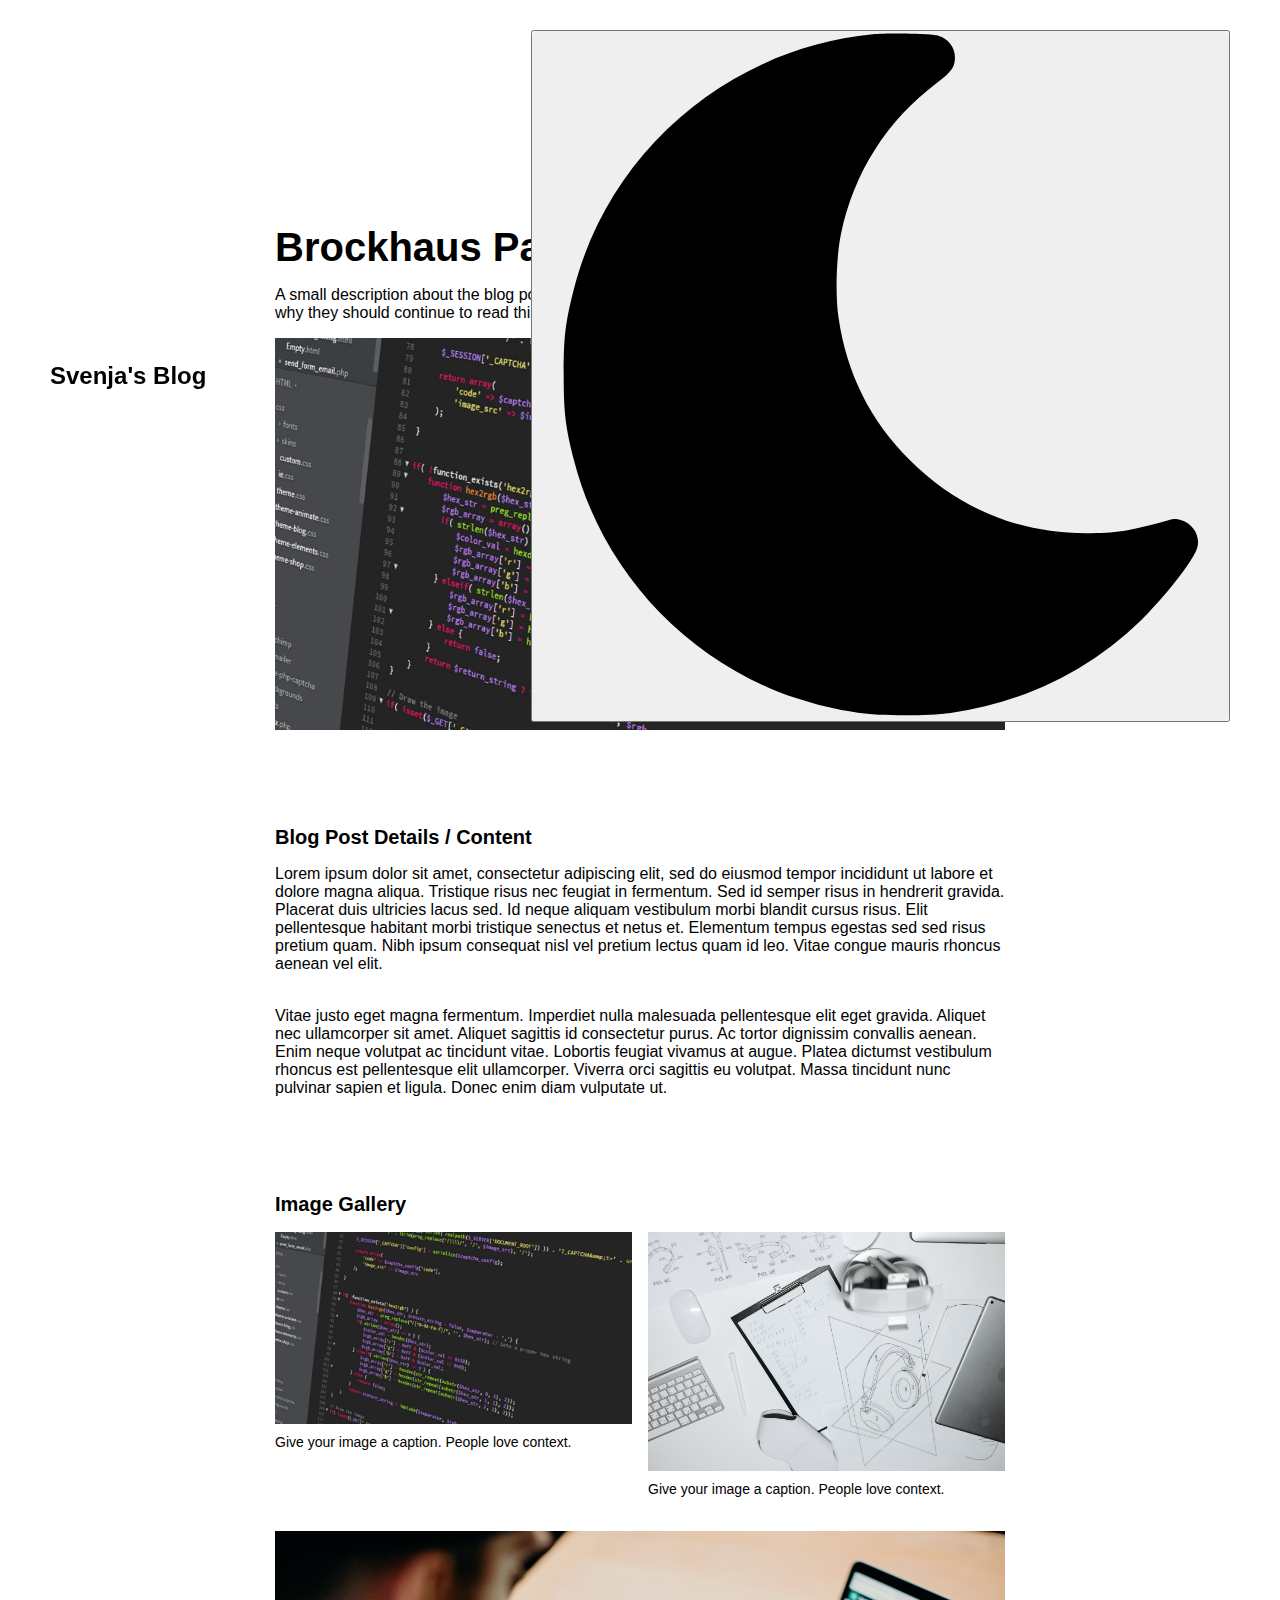
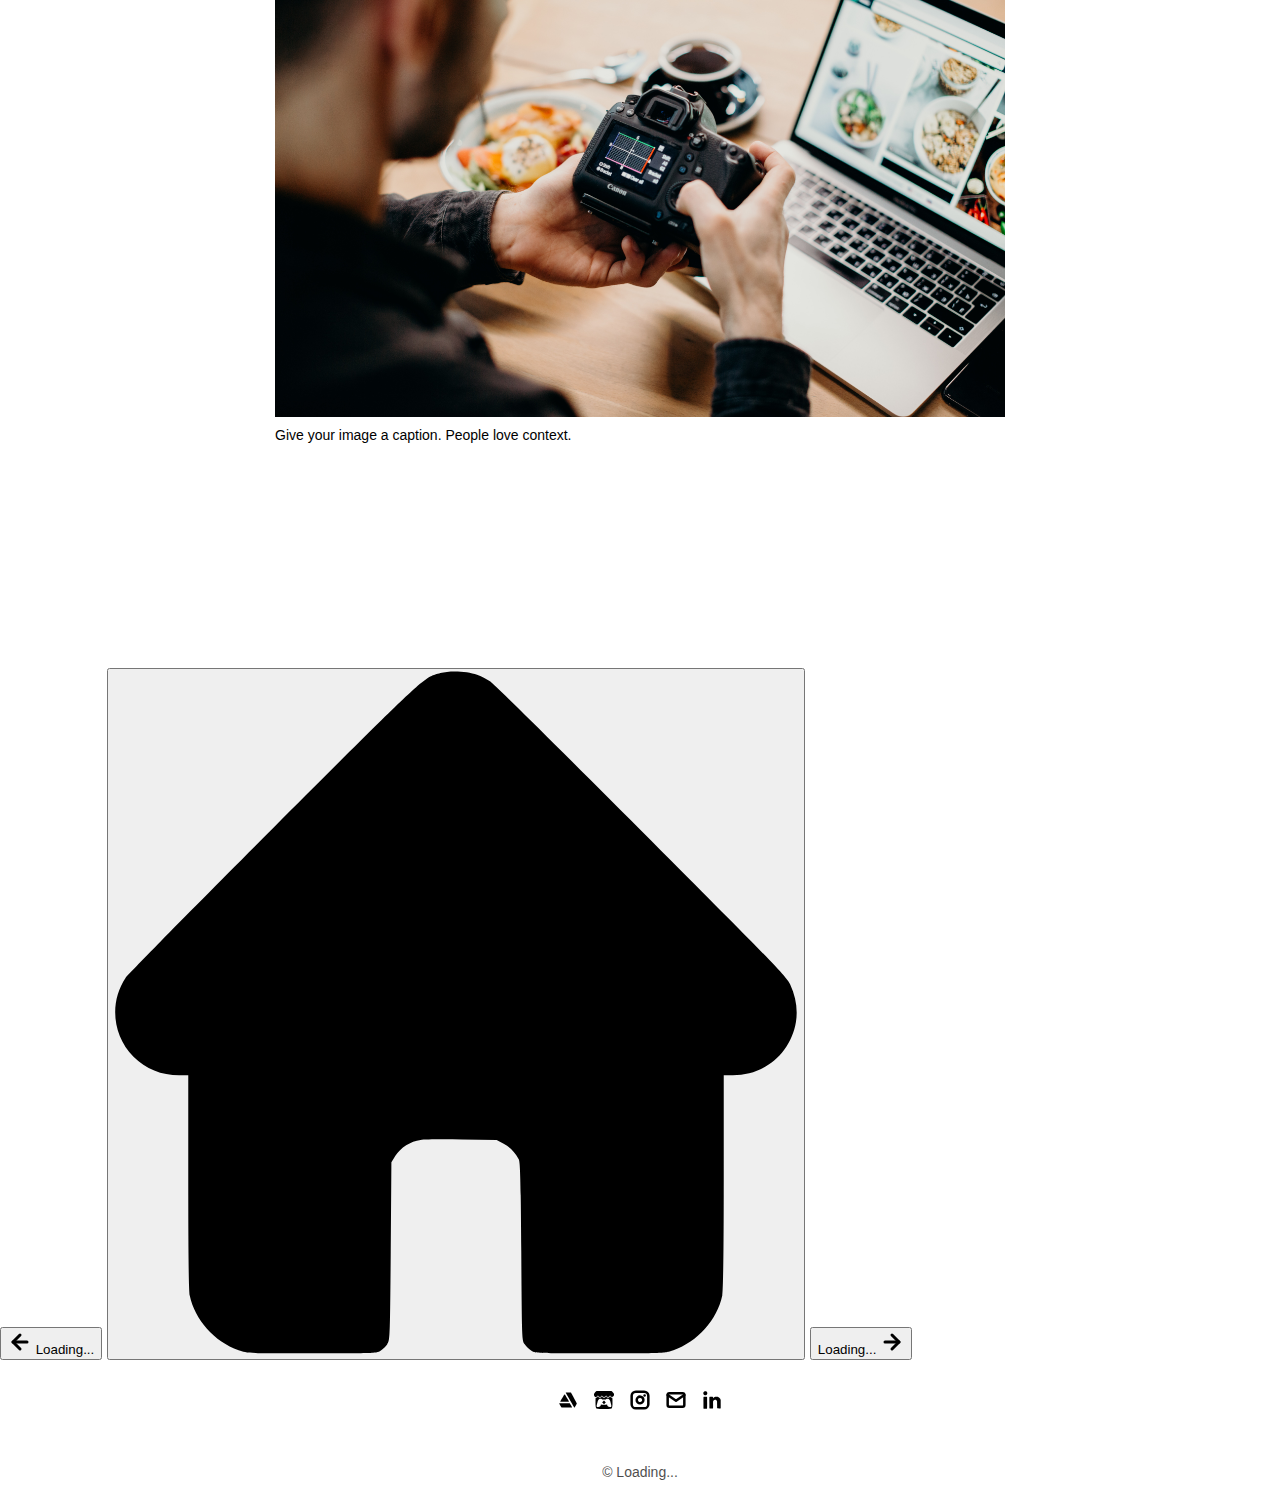
<file: BlogPages/Blog#001_Brockhaus.html>
<!-- 
  IMPORTANT! 
  
  Keep this file unchanged to use as a template for all future blog posts. 

  For every new blog post you add, make a copy of this file in the
  'BlogPages' folder with a name related to the blog post.
-->
<!DOCTYPE html>
<html lang="en">
	<head>
		<meta charset="utf-8">
		<link rel="icon" href="" />
		<title>Svenja's Blog</title>
    <meta name="description" content="A portfolio template for the Unemployables community.">
    <meta name="viewport" content="width=device-width, initial-scale=1" />

		<link rel="stylesheet" href="../css/layout.css">
    <link rel="stylesheet" href="../css/typography.css">
    <link rel="stylesheet" href="../css/utilities.css">

		<script defer src="../js/script.js"></script>
		
		<!-- BLOG POST METADATA -->
		<style>
		  :root {
		    /* Blog Post Info */
		    --blog-title: 'Brockhouse Pages found';
		    --blog-description: 'Elit pellentesque habitant morbi tristique senectus et netus et. Elementum tempus egestas sed sed risus pretium quam. Nibh ipsum.';
		    --blog-image: '../assets/images/Img/code.jpeg';
		    --blog-url: 'Blog%23001_Brockhaus.html';
		    
		    /* Navigation */
		    --blog-prev-url: ''; /* No previous post (this is the oldest) */
		    --blog-next-url: 'Blog%23002_GoogleCalLinks.html'; /* Next post */
		  }
		</style>
	</head>
	<body>
    <!-- NAVBAR -->
    <div class="navbar">
      <a class="nav-title-link" href="../index.html">
        <span class="nav-title">Svenja's Blog</span>
      </a>
      <div class="nav-buttons">
        <button class="theme-toggle" id="theme-toggle" aria-label="Toggle theme">
          <img src="../assets/icons/moon.svg" class="theme-icon" id="theme-icon" alt="Theme toggle">
        </button>
      </div>
    </div>

    <!-- MAIN PAGE CONTENT -->
    <div id="main-content">

      <!-- PROJECT HEADER -->
      <div id="project-header">
          <!-- 
            TODO

            - Change the 'main-title' text to the name of your blog post
            - Change the 'body-text' text to a short and sweet description of your blog post
            - Change "desktop.jpeg" to the image filename you uploaded in the assets/images folder.
          -->
        <div class="main-title">Brockhaus Pages found</div>
        <div class="body-text">A small description about the blog post goes here, get the reader hooked on the content and tell them why they should continue to read this page. Give it a sweet tagline.</div>
        <image class="project-header-image" src="../assets/images/code.jpeg">
      </div>

      <!-- PROJECT DETAILS -->
      <!-- 
        TODO

        - Change the 'subheader-text' to whatever header you want for blog post details
        - Add paragraphs using the <div class="body-text"></div> elements in the "project-details-content"
      -->
      <div id="project-details">
        <div class="subheader-text">Blog Post Details / Content</div>
        <div class="project-details-content">
          <div class="body-text">Lorem ipsum dolor sit amet, consectetur adipiscing elit, sed do eiusmod tempor incididunt ut labore et dolore magna aliqua. Tristique risus nec feugiat in fermentum. Sed id semper risus in hendrerit gravida. Placerat duis ultricies lacus sed. Id neque aliquam vestibulum morbi blandit cursus risus. Elit pellentesque habitant morbi tristique senectus et netus et. Elementum tempus egestas sed sed risus pretium quam. Nibh ipsum consequat nisl vel pretium lectus quam id leo. Vitae congue mauris rhoncus aenean vel elit.</div>
          <div class="body-text">Vitae justo eget magna fermentum. Imperdiet nulla malesuada pellentesque elit eget gravida. Aliquet nec ullamcorper sit amet. Aliquet sagittis id consectetur purus. Ac tortor dignissim convallis aenean. Enim neque volutpat ac tincidunt vitae. Lobortis feugiat vivamus at augue. Platea dictumst vestibulum rhoncus est pellentesque elit ullamcorper. Viverra orci sagittis eu volutpat. Massa tincidunt nunc pulvinar sapien et ligula. Donec enim diam vulputate ut.</div>
        </div>
      </div>

      <!-- IMAGE GALLERY -->
      <div id="project-gallery">
        <!-- TODO - Change the 'subheader-text' to whatever you want the Gallery section header to say -->
        <div class="subheader-text">Image Gallery</div>
        <div class="project-gallery-content">
            <!-- 
              TODO

              This is where the images in the gallery live. Here's a simple gallery image for you to copy:

              Full Width Image:

                <div class="gallery-image-container">
                  <img src="../assets/images/IMAGE_NAME" class="gallery-image">
                  <span class="image-caption">IMAGE_CAPTION</span>
                </div>

              Half Width Image: 

                <div class="gallery-image-container half-width">
                  <img src="../assets/images/IMAGE_NAME" class="gallery-image">
                  <span class="image-caption">IMAGE_CAPTION</span>
                </div>

              - To add an image to the this area, copy one of the above, paste it below this comment, and change the following:
                  - IMAGE_NAME: the name of the image file in assets/images
                  - IMAGE_CAPTION: to the caption of the image
            -->
            <div class="gallery-image-container half-width">
              <img src="../assets/images/code.jpeg" class="gallery-image">
              <span class="image-caption">Give your image a caption. People love context.</span>
            </div>
            <div class="gallery-image-container half-width">
              <img src="../assets/images/sketchbook.jpeg" class="gallery-image">
              <span class="image-caption">Give your image a caption. People love context.</span>
            </div>
            <div class="gallery-image-container">
              <img src="../assets/images/camera.jpeg" class="gallery-image">
              <span class="image-caption">Give your image a caption. People love context.</span>
            </div>
        </div>
      </div>
    </div>

    <!-- BLOG NAVIGATION -->
    <div class="blog-navigation">
      <button class="nav-button nav-button-with-text" id="prev-button">
        <img src="../assets/icons/arrow-right.svg" class="nav-icon" alt="Previous" style="transform: scaleX(-1);">
        <span class="nav-button-text" id="prev-title">Loading...</span>
      </button>
      <button class="nav-button home-button" onclick="window.location.href='../index.html'">
        <img src="../assets/icons/home.svg" class="nav-icon" alt="Home">
      </button>
      <button class="nav-button nav-button-with-text" id="next-button">
        <span class="nav-button-text" id="next-title">Loading...</span>
        <img src="../assets/icons/arrow-right.svg" class="nav-icon" alt="Next">
      </button>
    </div>

    <!-- FOOTER -->
    <div id="footer">
      <a class="icon-link" target="_blank" href="">
        <image src="../assets/icons/artstation.svg" class="footer-icon"/>
      </a>
      <a class="icon-link" target="_blank" href="">
        <image src="../assets/icons/itch.svg" class="footer-icon"/>
      </a>
      <a class="icon-link" target="_blank" href="">
        <image src="../assets/icons/instagram.svg" class="footer-icon"/>
      </a>
      <a class="icon-link" href="">
        <image src="../assets/icons/mail.svg" class="footer-icon"/>
      </a>
      <a class="icon-link" target="_blank" href="">
        <image src="../assets/icons/linkedin.svg" class="footer-icon"/>
      </a>
    </div>
    
    <!-- COPYRIGHT -->
    <div style="text-align: center; padding: 20px; font-size: 14px; opacity: 0.7;">
      © Loading...
    </div>

	</body>
</html>
</file>
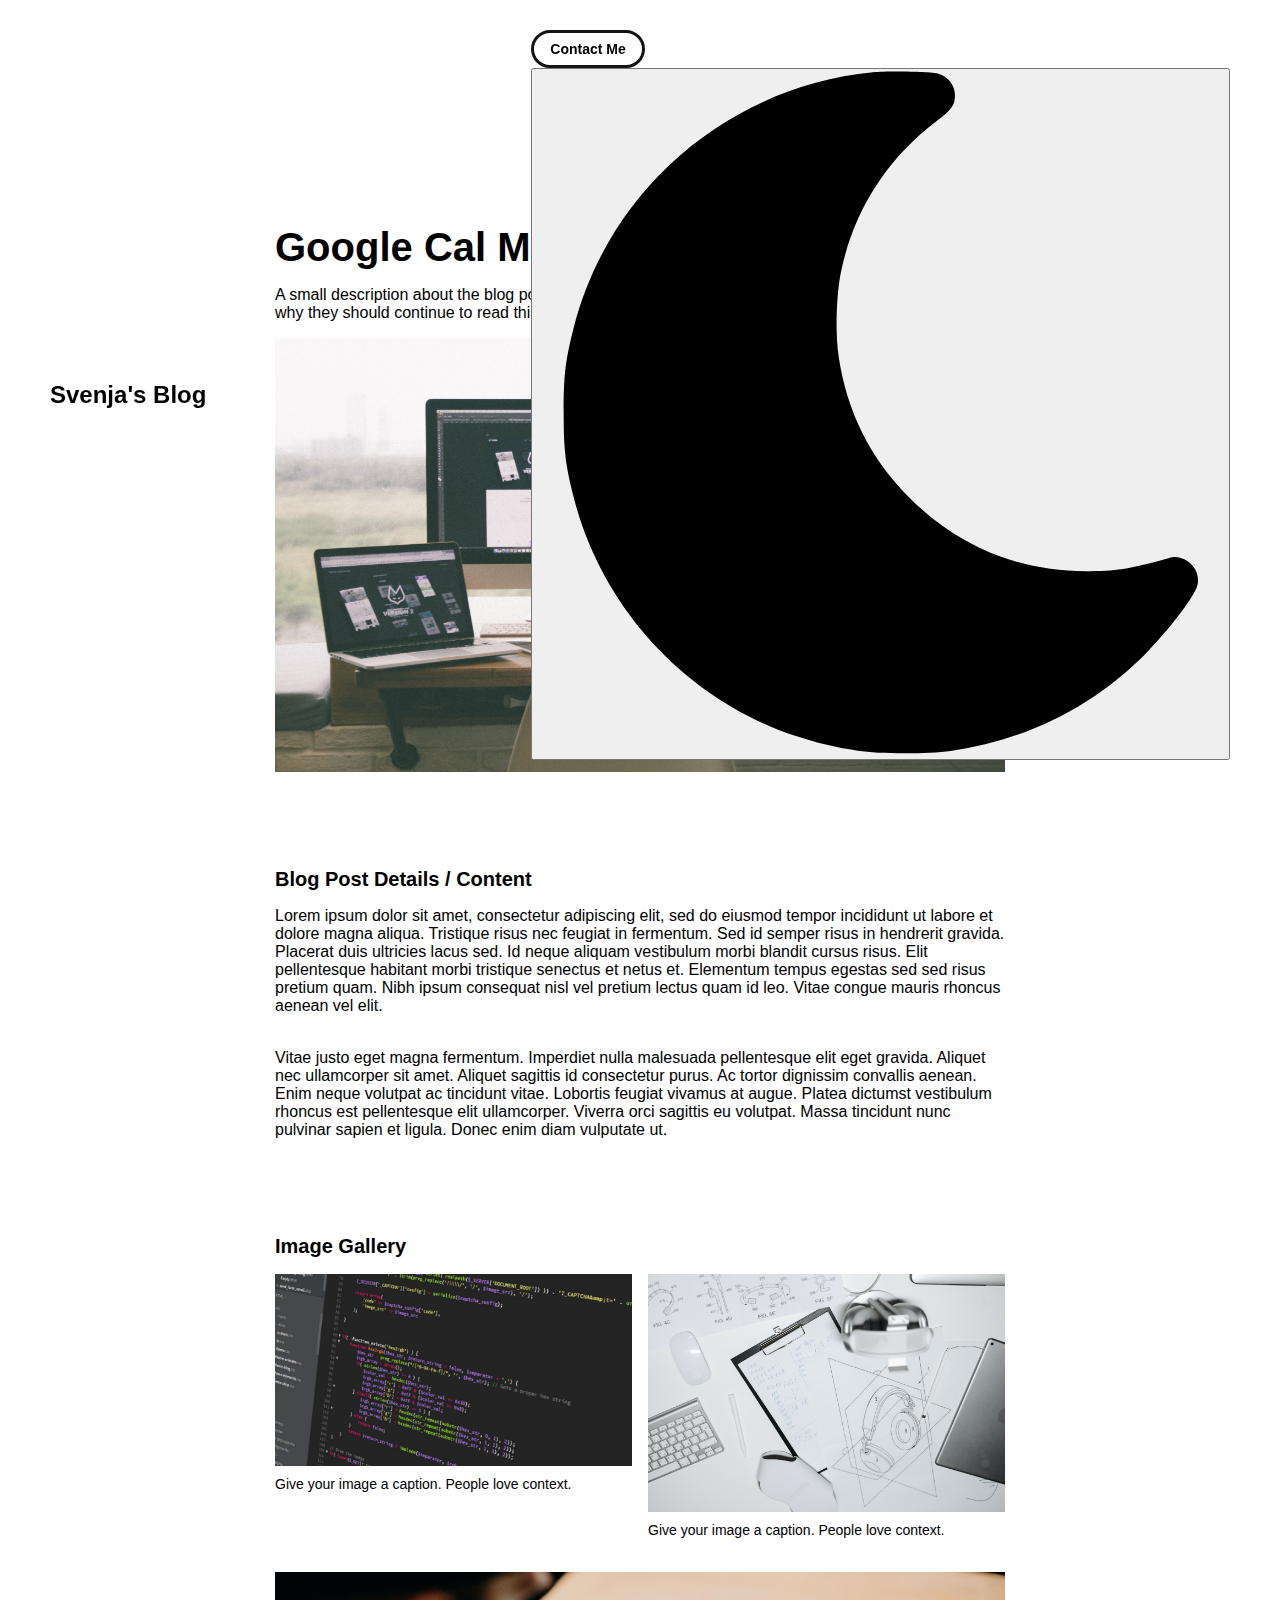
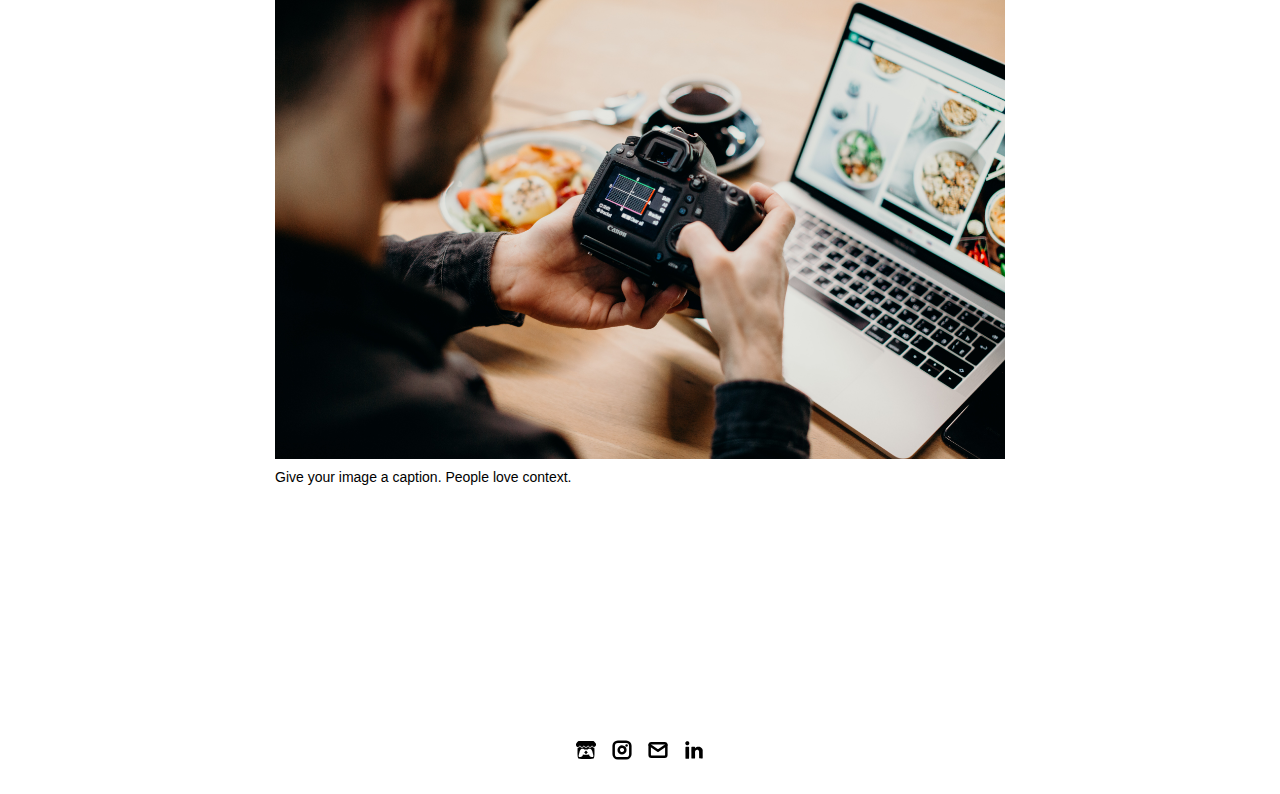
<file: BlogPages/Blog#002_GoogleCalLinks.html>
<!-- 
  IMPORTANT! 
  
  Keep this file unchanged to use as a template for all future blog posts. 

  For every new blog post you add, make a copy of this file in the
  'BlogPages' folder with a name related to the blog post.
-->

<!-- Todo: Background; Impressum; Icons;-->
<!DOCTYPE html>
<html lang="en">
	<head>
		<meta charset="utf-8">
		<link rel="icon" href="" />
		<title>Svenja's Blog</title>
    <meta name="description" content="A portfolio template for the Unemployables community.">
    <meta name="viewport" content="width=device-width, initial-scale=1" />

		<link rel="stylesheet" href="../css/layout.css">
    <link rel="stylesheet" href="../css/typography.css">
    <link rel="stylesheet" href="../css/utilities.css">

		<script defer src="../js/script.js"></script>
	</head>
	<body>
    <!-- NAVBAR -->
    <div class="navbar">
      <a class="nav-title-link" href="../index.html">
        <span class="nav-title">Svenja's Blog</span>
      </a>
      <div class="nav-buttons">
        <a class="button" href="">
          <span class="button-text">Contact Me</span>
        </a>
        <button class="theme-toggle" id="theme-toggle" aria-label="Toggle theme">
          <img src="../assets/icons/moon.svg" class="theme-icon" id="theme-icon" alt="Theme toggle">
        </button>
      </div>
    </div>

    <!-- MAIN PAGE CONTENT -->
    <div id="main-content">

      <!-- PROJECT HEADER -->
      <div id="project-header">
          <!-- 
            TODO

            - Change the 'main-title' text to the name of your blog post
            - Change the 'body-text' text to a short and sweet description of your blog post
            - Change "desktop.jpeg" to the image filename you uploaded in the assets/images folder.
          -->
        <div class="main-title">Google Cal Magic</div>
        <div class="body-text">A small description about the blog post goes here, get the reader hooked on the content and tell them why they should continue to read this page. Give it a sweet tagline.</div>
        <image class="project-header-image" src="../assets/images/desktop.jpeg">
      </div>

      <!-- PROJECT DETAILS -->
      <!-- 
        TODO

        - Change the 'subheader-text' to whatever header you want for blog post details
        - Add paragraphs using the <div class="body-text"></div> elements in the "project-details-content"
      -->
      <div id="project-details">
        <div class="subheader-text">Blog Post Details / Content</div>
        <div class="project-details-content">
          <div class="body-text">Lorem ipsum dolor sit amet, consectetur adipiscing elit, sed do eiusmod tempor incididunt ut labore et dolore magna aliqua. Tristique risus nec feugiat in fermentum. Sed id semper risus in hendrerit gravida. Placerat duis ultricies lacus sed. Id neque aliquam vestibulum morbi blandit cursus risus. Elit pellentesque habitant morbi tristique senectus et netus et. Elementum tempus egestas sed sed risus pretium quam. Nibh ipsum consequat nisl vel pretium lectus quam id leo. Vitae congue mauris rhoncus aenean vel elit.</div>
          <div class="body-text">Vitae justo eget magna fermentum. Imperdiet nulla malesuada pellentesque elit eget gravida. Aliquet nec ullamcorper sit amet. Aliquet sagittis id consectetur purus. Ac tortor dignissim convallis aenean. Enim neque volutpat ac tincidunt vitae. Lobortis feugiat vivamus at augue. Platea dictumst vestibulum rhoncus est pellentesque elit ullamcorper. Viverra orci sagittis eu volutpat. Massa tincidunt nunc pulvinar sapien et ligula. Donec enim diam vulputate ut.</div>
        </div>
      </div>

      <!-- IMAGE GALLERY -->
      <div id="project-gallery">
        <!-- TODO - Change the 'subheader-text' to whatever you want the Gallery section header to say -->
        <div class="subheader-text">Image Gallery</div>
        <div class="project-gallery-content">
            <!-- 
              TODO

              This is where the images in the gallery live. Here's a simple gallery image for you to copy:

              Full Width Image:

                <div class="gallery-image-container">
                  <img src="../assets/images/IMAGE_NAME" class="gallery-image">
                  <span class="image-caption">IMAGE_CAPTION</span>
                </div>

              Half Width Image: 

                <div class="gallery-image-container half-width">
                  <img src="../assets/images/IMAGE_NAME" class="gallery-image">
                  <span class="image-caption">IMAGE_CAPTION</span>
                </div>

              - To add an image to the this area, copy one of the above, paste it below this comment, and change the following:
                  - IMAGE_NAME: the name of the image file in assets/images
                  - IMAGE_CAPTION: to the caption of the image
            -->
            <div class="gallery-image-container half-width">
              <img src="../assets/images/code.jpeg" class="gallery-image">
              <span class="image-caption">Give your image a caption. People love context.</span>
            </div>
            <div class="gallery-image-container half-width">
              <img src="../assets/images/sketchbook.jpeg" class="gallery-image">
              <span class="image-caption">Give your image a caption. People love context.</span>
            </div>
            <div class="gallery-image-container">
              <img src="../assets/images/camera.jpeg" class="gallery-image">
              <span class="image-caption">Give your image a caption. People love context.</span>
            </div>
        </div>
      </div>
    </div>

    <!-- FOOTER -->
    <div id="footer">
      <a class="icon-link" target="_blank" href="">
        <image src="../assets/icons/itch.svg" class="footer-icon"/>
      </a>
      <a class="icon-link" target="_blank" href="">
        <image src="../assets/icons/instagram.svg" class="footer-icon"/>
      </a>
      <a class="icon-link" href="">
        <image src="../assets/icons/mail.svg" class="footer-icon"/>
      </a>
      <a class="icon-link" target="_blank" href="">
        <image src="../assets/icons/linkedin.svg" class="footer-icon"/>
      </a>
    </div>

	</body>
</html>
</file>
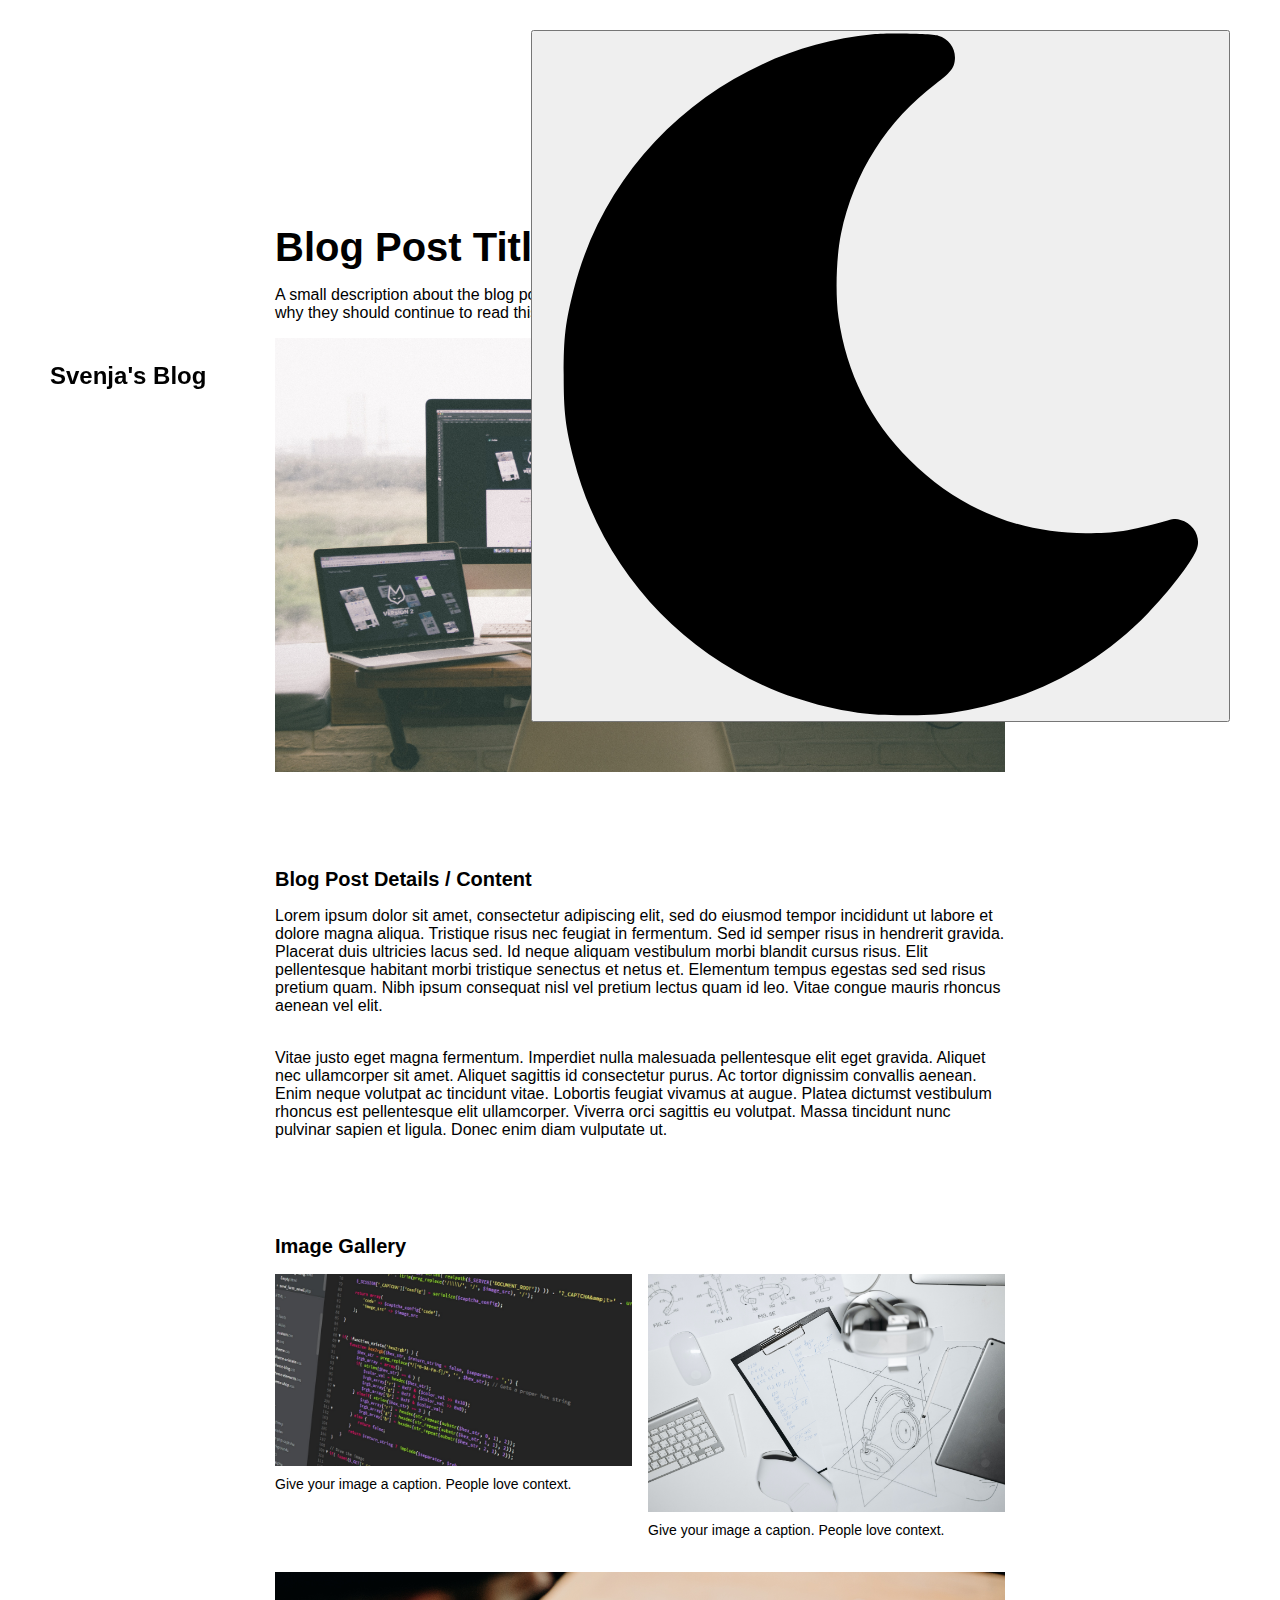
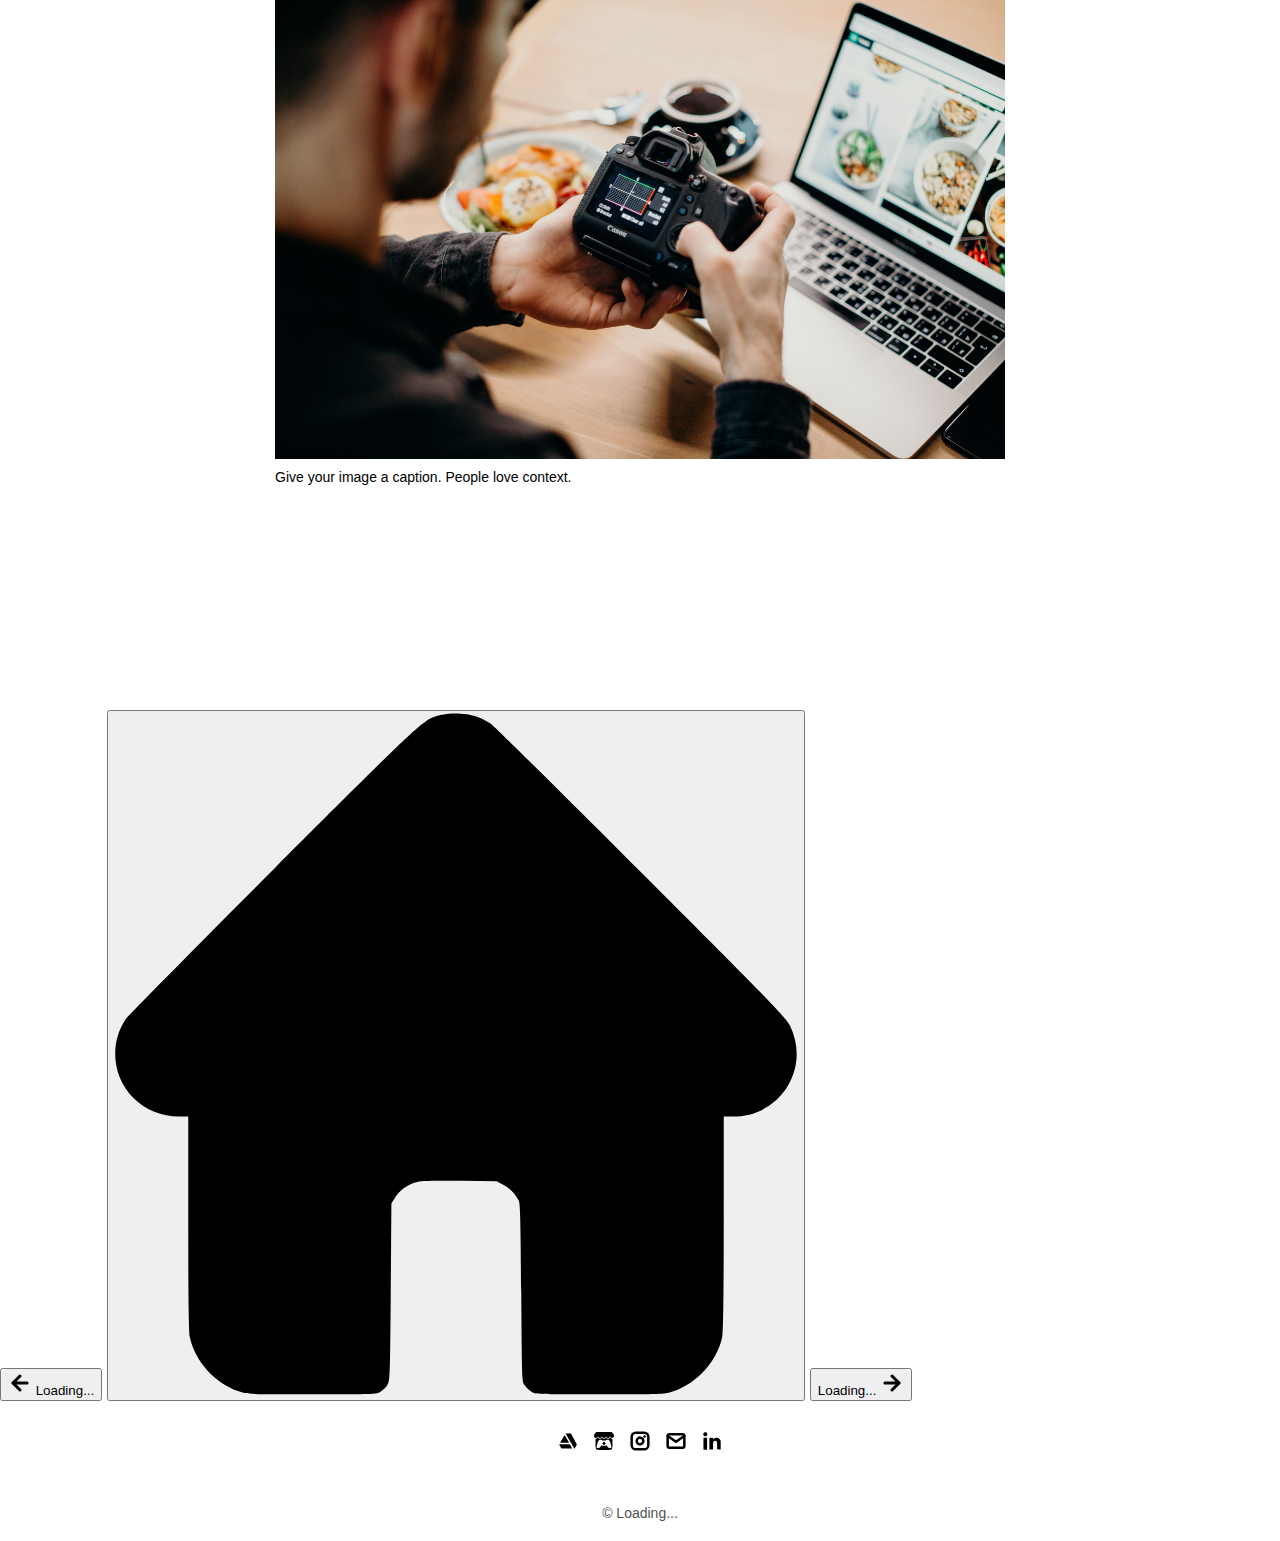
<file: BlogPages/project-template.html>
<!-- 
  IMPORTANT! 
  
  Keep this file unchanged to use as a template for all future blog posts. 

  For every new blog post you add, make a copy of this file in the
  'BlogPages' folder with a name related to the blog post.
-->

<!-- Todo: Background; Impressum; Icons;-->
<!DOCTYPE html>
<html lang="en">
	<head>
		<meta charset="utf-8">
		<link rel="icon" href="" />
		<title>Svenja's Blog</title>
    <meta name="description" content="A portfolio template for the Unemployables community.">
    <meta name="viewport" content="width=device-width, initial-scale=1" />

		<link rel="stylesheet" href="../css/layout.css">
    <link rel="stylesheet" href="../css/typography.css">
    <link rel="stylesheet" href="../css/utilities.css">

		<script defer src="../js/script.js"></script>
		
		<!-- BLOG POST METADATA - Copy this section and customize for each blog post -->
		<style>
		  :root {
		    /* Blog Post Info - Change these for each blog post */
		    --blog-title: 'Blog Post Title';
		    --blog-description: 'A small description about the blog post goes here, get the reader hooked on the content and tell them why they should continue to read this page. Give it a sweet tagline.';
		    --blog-image: '../assets/images/desktop.jpeg';
		    --blog-url: 'Blog%23000_Template.html'; /* This file's name */
		    
		    /* Navigation - Set to empty string '' if no previous/next post */
		    --blog-prev-url: ''; /* Previous (older) blog post URL */
		    --blog-next-url: ''; /* Next (newer) blog post URL */
		  }
		</style>
	</head>
	<body>
    <!-- NAVBAR -->
    <div class="navbar">
      <a class="nav-title-link" href="../index.html">
        <span class="nav-title">Svenja's Blog</span>
      </a>
      <div class="nav-buttons">
        <button class="theme-toggle" id="theme-toggle" aria-label="Toggle theme">
          <img src="../assets/icons/moon.svg" class="theme-icon" id="theme-icon" alt="Theme toggle">
        </button>
      </div>
    </div>

    <!-- MAIN PAGE CONTENT -->
    <div id="main-content">

      <!-- PROJECT HEADER -->
      <div id="project-header">
          <!-- 
            TODO

            - Change the 'main-title' text to the name of your blog post
            - Change the 'body-text' text to a short and sweet description of your blog post
            - Change "desktop.jpeg" to the image filename you uploaded in the assets/images folder.
          -->
        <div class="main-title">Blog Post Title</div>
        <div class="body-text">A small description about the blog post goes here, get the reader hooked on the content and tell them why they should continue to read this page. Give it a sweet tagline.</div>
        <image class="project-header-image" src="../assets/images/desktop.jpeg">
      </div>

      <!-- PROJECT DETAILS -->
      <!-- 
        TODO

        - Change the 'subheader-text' to whatever header you want for blog post details
        - Add paragraphs using the <div class="body-text"></div> elements in the "project-details-content"
      -->
      <div id="project-details">
        <div class="subheader-text">Blog Post Details / Content</div>
        <div class="project-details-content">
          <div class="body-text">Lorem ipsum dolor sit amet, consectetur adipiscing elit, sed do eiusmod tempor incididunt ut labore et dolore magna aliqua. Tristique risus nec feugiat in fermentum. Sed id semper risus in hendrerit gravida. Placerat duis ultricies lacus sed. Id neque aliquam vestibulum morbi blandit cursus risus. Elit pellentesque habitant morbi tristique senectus et netus et. Elementum tempus egestas sed sed risus pretium quam. Nibh ipsum consequat nisl vel pretium lectus quam id leo. Vitae congue mauris rhoncus aenean vel elit.</div>
          <div class="body-text">Vitae justo eget magna fermentum. Imperdiet nulla malesuada pellentesque elit eget gravida. Aliquet nec ullamcorper sit amet. Aliquet sagittis id consectetur purus. Ac tortor dignissim convallis aenean. Enim neque volutpat ac tincidunt vitae. Lobortis feugiat vivamus at augue. Platea dictumst vestibulum rhoncus est pellentesque elit ullamcorper. Viverra orci sagittis eu volutpat. Massa tincidunt nunc pulvinar sapien et ligula. Donec enim diam vulputate ut.</div>
        </div>
      </div>

      <!-- IMAGE GALLERY -->
      <div id="project-gallery">
        <!-- TODO - Change the 'subheader-text' to whatever you want the Gallery section header to say -->
        <div class="subheader-text">Image Gallery</div>
        <div class="project-gallery-content">
            <!-- 
              TODO

              This is where the images in the gallery live. Here's a simple gallery image for you to copy:

              Full Width Image:

                <div class="gallery-image-container">
                  <img src="../assets/images/IMAGE_NAME" class="gallery-image">
                  <span class="image-caption">IMAGE_CAPTION</span>
                </div>

              Half Width Image: 

                <div class="gallery-image-container half-width">
                  <img src="../assets/images/IMAGE_NAME" class="gallery-image">
                  <span class="image-caption">IMAGE_CAPTION</span>
                </div>

              - To add an image to the this area, copy one of the above, paste it below this comment, and change the following:
                  - IMAGE_NAME: the name of the image file in assets/images
                  - IMAGE_CAPTION: to the caption of the image
            -->
            <div class="gallery-image-container half-width">
              <img src="../assets/images/code.jpeg" class="gallery-image">
              <span class="image-caption">Give your image a caption. People love context.</span>
            </div>
            <div class="gallery-image-container half-width">
              <img src="../assets/images/sketchbook.jpeg" class="gallery-image">
              <span class="image-caption">Give your image a caption. People love context.</span>
            </div>
            <div class="gallery-image-container">
              <img src="../assets/images/camera.jpeg" class="gallery-image">
              <span class="image-caption">Give your image a caption. People love context.</span>
            </div>
        </div>
      </div>
    </div>

    <!-- BLOG NAVIGATION -->
    <div class="blog-navigation">
      <button class="nav-button nav-button-with-text" id="prev-button">
        <img src="../assets/icons/arrow-right.svg" class="nav-icon" alt="Previous" style="transform: scaleX(-1);">
        <span class="nav-button-text" id="prev-title">Loading...</span>
      </button>
      <button class="nav-button home-button" onclick="window.location.href='../index.html'">
        <img src="../assets/icons/home.svg" class="nav-icon" alt="Home">
      </button>
      <button class="nav-button nav-button-with-text" id="next-button">
        <span class="nav-button-text" id="next-title">Loading...</span>
        <img src="../assets/icons/arrow-right.svg" class="nav-icon" alt="Next">
      </button>
    </div>

    <!-- FOOTER -->
    <div id="footer">
      <a class="icon-link" target="_blank" href="">
        <image src="../assets/icons/artstation.svg" class="footer-icon"/>
      </a>
      <a class="icon-link" target="_blank" href="">
        <image src="../assets/icons/itch.svg" class="footer-icon"/>
      </a>
      <a class="icon-link" target="_blank" href="">
        <image src="../assets/icons/instagram.svg" class="footer-icon"/>
      </a>
      <a class="icon-link" href="">
        <image src="../assets/icons/mail.svg" class="footer-icon"/>
      </a>
      <a class="icon-link" target="_blank" href="">
        <image src="../assets/icons/linkedin.svg" class="footer-icon"/>
      </a>
    </div>
    
    <!-- COPYRIGHT -->
    <div style="text-align: center; padding: 20px; font-size: 14px; opacity: 0.7;">
      © Loading...
    </div>

	</body>
</html>
</file>
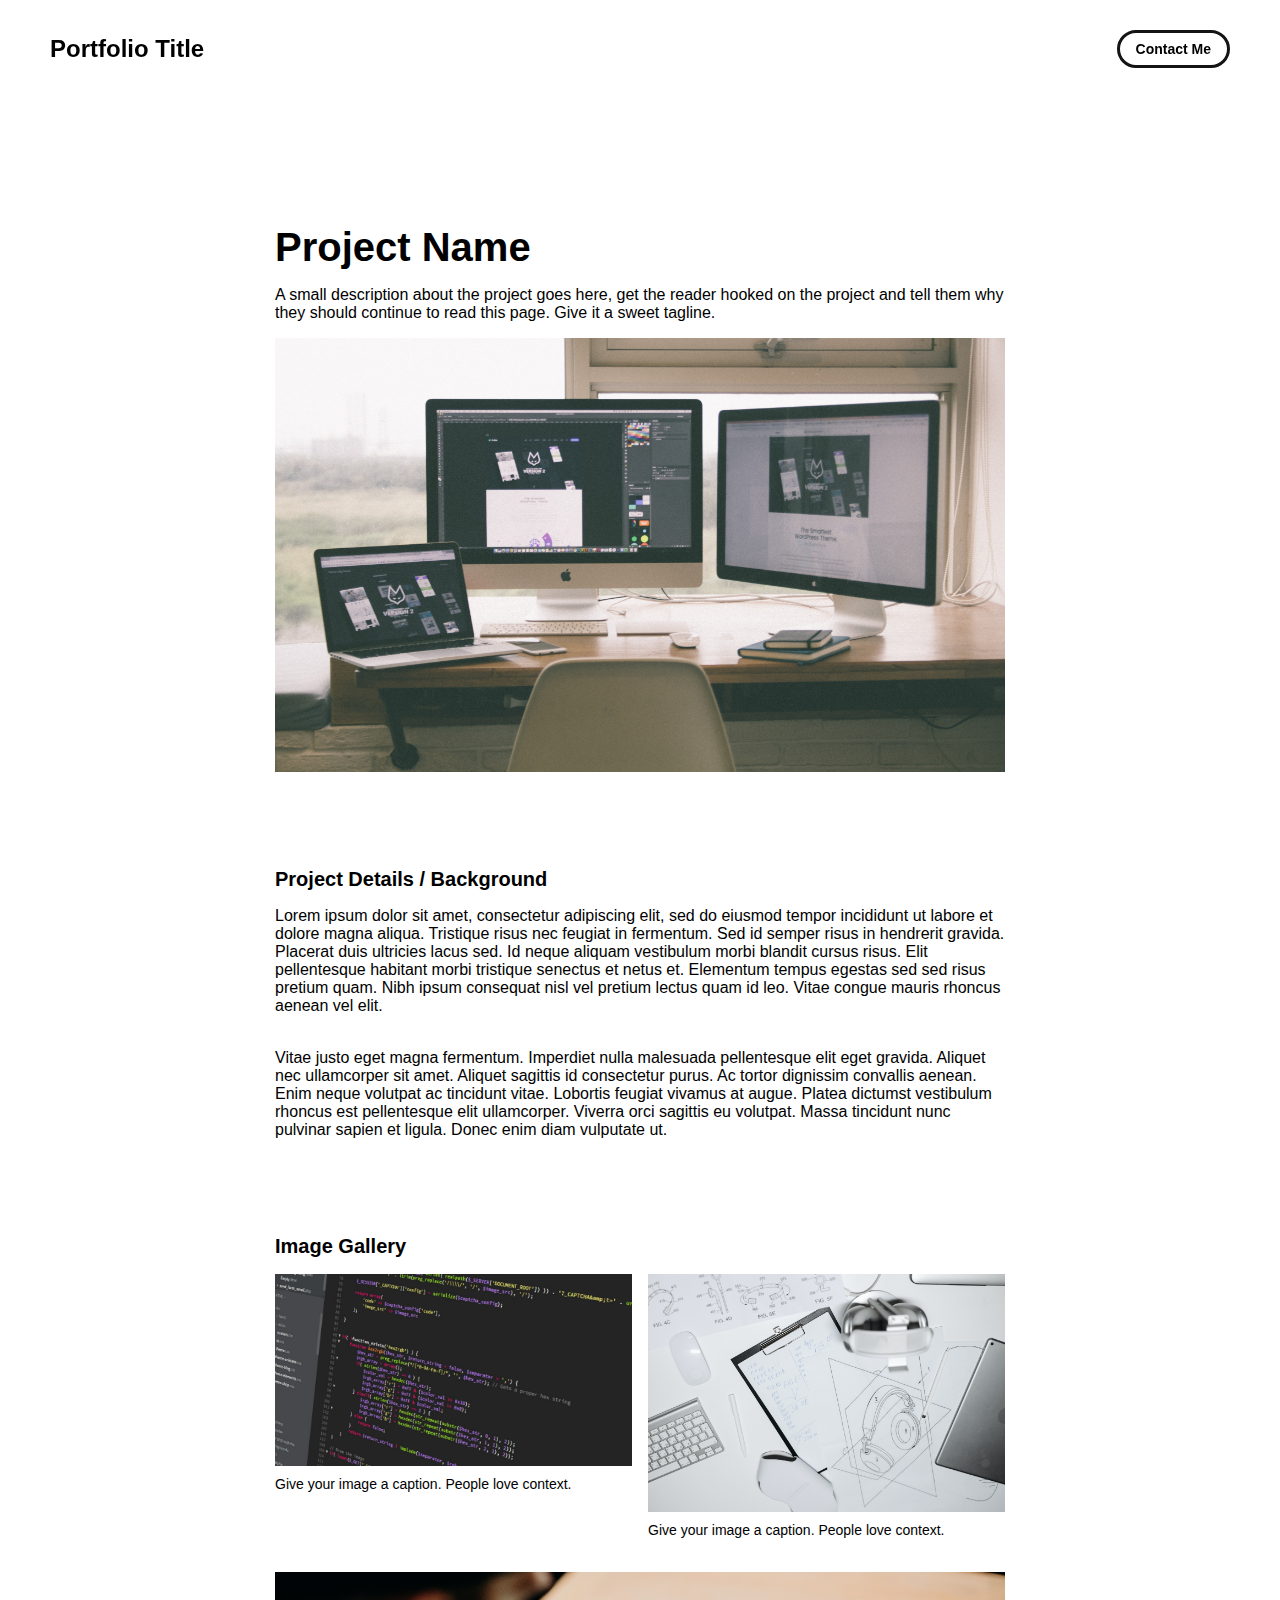
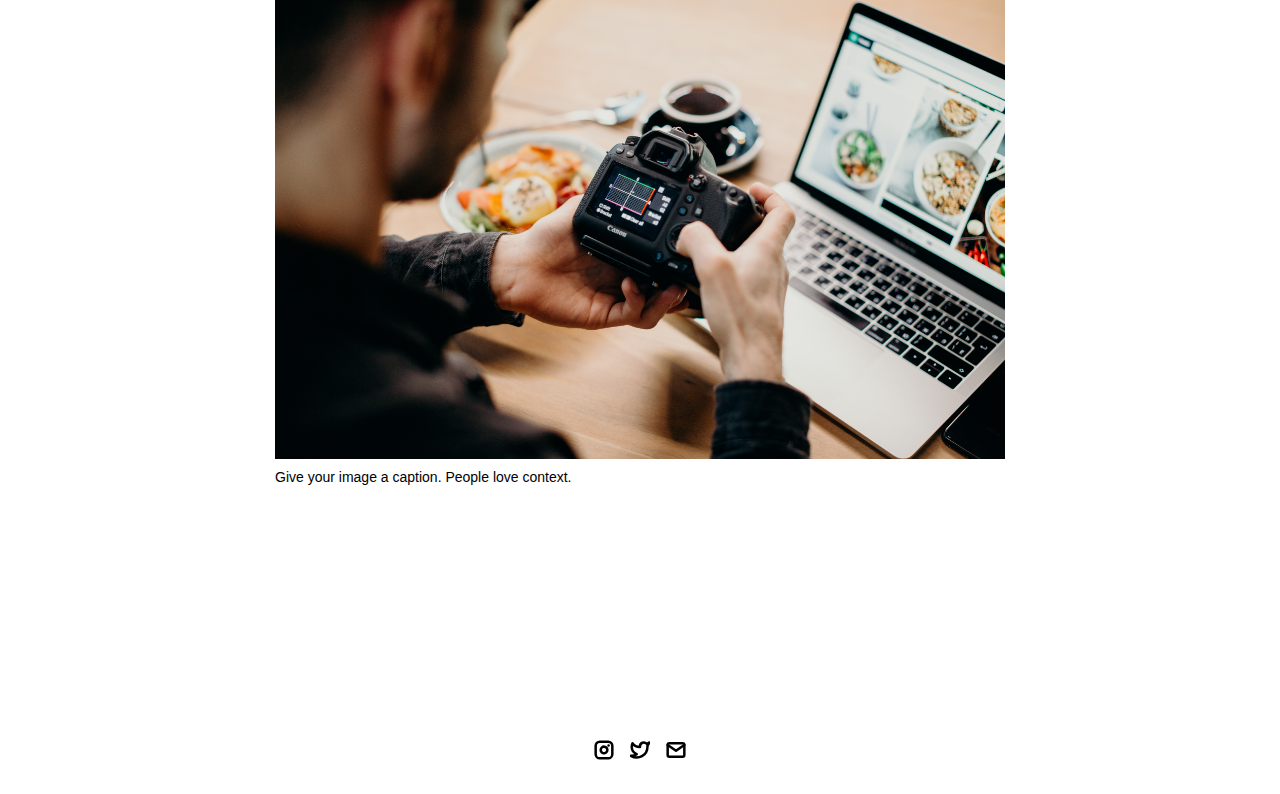
<file: project-pages/project-template.html>
<!-- 
  IMPORTANT! 
  
  Keep this file unchanged to use as a template for all future project pages. 

  For every new project you add to your portfolio, make a copy of this file in the
  'project-pages' folder with a name related to the project.
-->


<!DOCTYPE html>
<html lang="en">
	<head>
		<meta charset="utf-8">
    <!-- 
      TODO

      Upload your Unemployable (or whatever photo you like) to the assets/images folder
      and change the name of the image below to match the uploaded one

      Change the title in the <title> tag to whatever you would like the title of your portfolio to be

      This should be the same across all pages.
     -->
     <link rel="icon" href="../assets/images/1311.png" />
     <title>Unemployables Portfolio</title>
    <meta name="description" content="A portfolio template for the Unemployables community.">
    <meta name="viewport" content="width=device-width, initial-scale=1" />

		<link rel="stylesheet" href="../css/layout.css">
    <link rel="stylesheet" href="../css/typography.css">
    <link rel="stylesheet" href="../css/utilities.css">

		<script defer src="../js/script.js"></script>
	</head>
	<body>
    <!-- NAVBAR -->
    <div class="navbar">
      <a class="nav-title-link" href="../index.html">
        <!-- 
          TODO - Change the "Portfolio Title" to whatever you want displayed in the top left

          (this should be the same across all pages)
         -->
        <span class="nav-title">Portfolio Title</span>
        <!-- 
          TODO - Change the email after 'mailto:' to your email address for contact 
        
          (this should be the same across all pages)
        -->
        <a class="button" href="mailto:whitevans.eth@gmail.com">
          <span class="button-text">Contact Me</span>
        </a>
      </a>
    </div>

    <!-- MAIN PAGE CONTENT -->
    <div id="main-content">

      <!-- PROJECT HEADER -->
      <div id="project-header">
          <!-- 
            TODO

            - Change the 'main-title' text to the name of your project
            - Change the 'body-text' text to a short and sweet description of your project (maybe the same as the one on the project card)
            - Change "desktop.jpeg" to the image filename you uploaded in the assets/images folder.
          -->
        <div class="main-title">Project Name</div>
        <div class="body-text">A small description about the project goes here, get the reader hooked on the project and tell them why they should continue to read this page. Give it a sweet tagline.</div>
        <image class="project-header-image" src="../assets/images/desktop.jpeg">
      </div>

      <!-- PROJECT DETAILS -->
      <!-- 
        TODO

        - Change the 'subheader-text' to whatever header you want for project details
        - Add paragraphs using the <div class="body-text"></div> elements in the "project-details-content"
      -->
      <div id="project-details">
        <div class="subheader-text">Project Details / Background</div>
        <div class="project-details-content">
          <div class="body-text">Lorem ipsum dolor sit amet, consectetur adipiscing elit, sed do eiusmod tempor incididunt ut labore et dolore magna aliqua. Tristique risus nec feugiat in fermentum. Sed id semper risus in hendrerit gravida. Placerat duis ultricies lacus sed. Id neque aliquam vestibulum morbi blandit cursus risus. Elit pellentesque habitant morbi tristique senectus et netus et. Elementum tempus egestas sed sed risus pretium quam. Nibh ipsum consequat nisl vel pretium lectus quam id leo. Vitae congue mauris rhoncus aenean vel elit.</div>
          <div class="body-text">Vitae justo eget magna fermentum. Imperdiet nulla malesuada pellentesque elit eget gravida. Aliquet nec ullamcorper sit amet. Aliquet sagittis id consectetur purus. Ac tortor dignissim convallis aenean. Enim neque volutpat ac tincidunt vitae. Lobortis feugiat vivamus at augue. Platea dictumst vestibulum rhoncus est pellentesque elit ullamcorper. Viverra orci sagittis eu volutpat. Massa tincidunt nunc pulvinar sapien et ligula. Donec enim diam vulputate ut.</div>
        </div>
      </div>

      <!-- IMAGE GALLERY -->
      <div id="project-gallery">
        <!-- TODO - Change the 'subheader-text' to whatever you want the Gallery section header to say -->
        <div class="subheader-text">Image Gallery</div>
        <div class="project-gallery-content">
            <!-- 
              TODO

              This is where the images in the gallery live. Here's a simple gallery image for you to copy:

              Full Width Image:

                <div class="gallery-image-container">
                  <img src="../assets/images/IMAGE_NAME" class="gallery-image">
                  <span class="image-caption">IMAGE_CAPTION</span>
                </div>

              Half Width Image: 

                <div class="gallery-image-container half-width">
                  <img src="../assets/images/IMAGE_NAME" class="gallery-image">
                  <span class="image-caption">IMAGE_CAPTION</span>
                </div>

              - To add an image to the this area, copy one of the above, paste it below this comment, and change the following:
                  - IMAGE_NAME: the name of the image file in assets/images
                  - IMAGE_CAPTION: to the caption of the image
            -->
            <div class="gallery-image-container half-width">
              <img src="../assets/images/code.jpeg" class="gallery-image">
              <span class="image-caption">Give your image a caption. People love context.</span>
            </div>
            <div class="gallery-image-container half-width">
              <img src="../assets/images/sketchbook.jpeg" class="gallery-image">
              <span class="image-caption">Give your image a caption. People love context.</span>
            </div>
            <div class="gallery-image-container">
              <img src="../assets/images/camera.jpeg" class="gallery-image">
              <span class="image-caption">Give your image a caption. People love context.</span>
            </div>
        </div>
      </div>
    </div>

    <!-- FOOTER -->
    <div id="footer">
      <!-- 
        TODO - Change href to your Instagram account (can also delete entire "a" element if no Instagram) 

        This should be the same across all pages.
      -->
      <a class="icon-link" target="_blank" href="https://twitter.com/whitevans_eth">
        <image src="../assets/icons/instagram.svg" class="footer-icon"/>
      </a>
      <!-- 
        TODO - Change href to your Twitter account (can also delete entire "a" element if no Twitter) 
      
        This should be the same across all pages.
      -->
      <a class="icon-link" target="_blank" href="https://twitter.com/whitevans_eth">
        <image src="../assets/icons/twitter.svg" class="footer-icon"/>
      </a>
      <!-- 
        TODO - Change the email after "mailto" to your contact email 
      
        This should be the same across all pages.
      -->
      <a class="icon-link" href="mailto:whitevans.eth@gmail.com">
        <image src="../assets/icons/mail.svg" class="footer-icon"/>
      </a>
    </div>

	</body>
</html>
</file>
<file: css/layout.css>
* {
  box-sizing: border-box;
}

html {
  text-size-adjust: none;
  -webkit-text-size-adjust: none;
  -moz-text-size-adjust: none;
  -ms-text-size-adjust: none;
}

body {
  margin: 0;
  -webkit-font-smoothing: antialiased;
  -moz-osx-font-smoothing: grayscale;
}




/* Main Page Layout */

#main-content {
  margin: 225px 425px;
  display: flex;
  flex-direction: column;
  gap: 96px;
}




/* Portfolio Header */

#portfolio-header {
  display: flex;
  gap: 20px;
  align-items: center;
}

#portfolio-header-image-container {
  display: flex;
  flex-direction: column;
  gap: 10px;
  flex-basis: 50%;
}

.portfolio-header-image {
  width: 100%;
  height: auto;
}

#portfolio-header-text-container {
  display: flex;
  flex-direction: column;
  gap: 34px;
  flex-basis: 50%;
}




/* About Section */

#about-section {
  display: flex;
  flex-direction: column;
  gap: 16px;
}

.about-section-content {
  display: flex;
  flex-direction: column;
  gap: 34px;
}




/* Project Section */

#my-work-section {
  display: flex;
  flex-direction: column;
  gap: 16px;
}

.projects-container {
  display: flex;
  gap: 34px 16px;
  flex-wrap: wrap;
}

    /* Project Cards */

    .project-card {
      max-width: calc((100% - 32px) / 3);
      display: flex;
      flex-direction: column;
      gap: 34px;
    }

    .project-card-text-container {
      flex-direction: column;
      display: flex;
      gap: 16px
    }

    .project-image {
      width: 100%;
      height: 200px;
      object-fit: cover;
      object-position: center;
    }




/* Project Pages */

#project-header {
  display: flex;
  flex-direction: column;
  gap: 16px;
}

.project-header-image {
  width: 100%;
  height: auto;
}

#project-details {
  display: flex;
  flex-direction: column;
  gap: 16px;
}

.project-details-content {
  display: flex;
  flex-direction: column;
  gap: 34px;
}

    /* Project Gallery */

    #project-gallery {
      display: flex;
      flex-direction: column;
      gap: 16px;
    }

    .project-gallery-content {
      display: flex;
      flex-wrap: wrap;
      gap: 34px 16px;
    }

    .gallery-image-container {
      width: 100%;
      display: flex;
      flex-direction: column;
      gap: 10px;
    }

    .gallery-image-container.half-width {
      width: calc((100% - 16px) / 2);
    }

    .gallery-image {
      width: 100%;
      height: auto;
    }


/* Extra Extra large devices (large laptops and desktops, 1200px and below) */
@media only screen and (max-width: 1600px) {
  #main-content {
    margin: 225px 275px;
  }
}

/* Extra large devices (large laptops and desktops, 1200px and below) */
@media only screen and (max-width: 1200px) {
  #main-content {
    margin: 225px 175px;
  }
}

/* Large devices (laptops/desktops, 1000px and below) */
@media only screen and (max-width: 1000px) {
  #main-content {
    margin: 225px 75px;
  }
}

/* Small devices (portrait tablets and large phones, 800px and below) */
@media only screen and (max-width: 800px) {
  #main-content {
    margin: 150px 50px;
  }

  #portfolio-header {
    flex-direction: column;
  }

  .project-card {
    max-width: calc((100% - 16px) / 2);
  }
}

/* Small devices (portrait tablets and large phones, 600px and below) */
@media only screen and (max-width: 600px) {
  #main-content {
    margin: 125px 20px;
  }

  .project-card {
    max-width: 100%;
  }
}
</file>
<file: css/typography.css>
body {
  font-family: "Helvetica Neue", Helvetica, Arial, sans-serif;
}

.nav-title {
  font-weight: 700;
  font-size: 24px;
}

.button-text {
  font-size: 14px;
  font-weight: 700;
}

.image-caption {
  font-size: 14px;
  font-weight: 500;
}

.main-title {
  font-size: 40px;
  font-weight: 700;
}

.subheader-text {
  font-size: 20px;
  font-weight: 700;
}

.body-text {
  font-size: 16px;
  font-weight: 500;
}

.project-card-text {
  overflow: hidden;
  text-overflow: ellipsis;
  display: -webkit-box;
  -webkit-line-clamp: 4;
  -webkit-box-orient: vertical;
}

.project-title {
  overflow: hidden;
  text-overflow: ellipsis;
  display: -webkit-box;
  -webkit-line-clamp: 1;
  -webkit-box-orient: vertical;
}
</file>
<file: css/utilities.css>
/* Icons */

.right-arrow-icon {
  width: 16px;
  height: 16px;
  margin-top: 1px;
}

.footer-icon {
  width: 20px;
  height: 20px;
}

a.icon-link {
  transition: transform 200ms ease-in-out;
}

a.icon-link:hover {
  cursor: pointer;
  stroke-width: 5;
  margin: 0;
  transform: rotate(15deg);
}


/* Navbar Styling */

.navbar {
  width: 100%;
  padding: 30px 50px;
  display: flex;
  justify-content: space-between;
  align-items: center;
  position: fixed;
  top: 0;
  left: 0;
}

.nav-title-link {
  color: black;
  text-decoration: none;
}

.nav-title-link:hover {
  text-decoration: underline;
}

/* Small devices (portrait tablets and large phones, 800px and below) */
@media only screen and (max-width: 800px) {
  .navbar {
    padding: 20px 20px;
    background-color: white
  }
}


/* Button Styling */

a.button {
  padding: 8px 16px;
  border: 3px solid #141414;
  border-radius: 50px;
  color: black;
  text-decoration: none;
  width: fit-content;
  display: flex;
  gap: 5px;
  align-items: center;
}

a.button:hover {
  text-decoration: underline;
  text-decoration-thickness: 2px;
  cursor: pointer;
}


/* Footer Styling */

#footer {
  width: 100%;
  display: flex;
  padding: 30px 50px;
  justify-content: center;
  align-items: center;
  gap: 16px;
}

/* Link Styling */
a.no-underline {
  text-decoration: none;
  color: black
}

a.no-underline:hover {
  text-decoration: underline;
  cursor: pointer;
}

/* Small devices (portrait tablets and large phones, 800px and below) */
@media only screen and (max-width: 800px) {
  #footer {
    padding: 20px 20px;
  }
}
</file>
